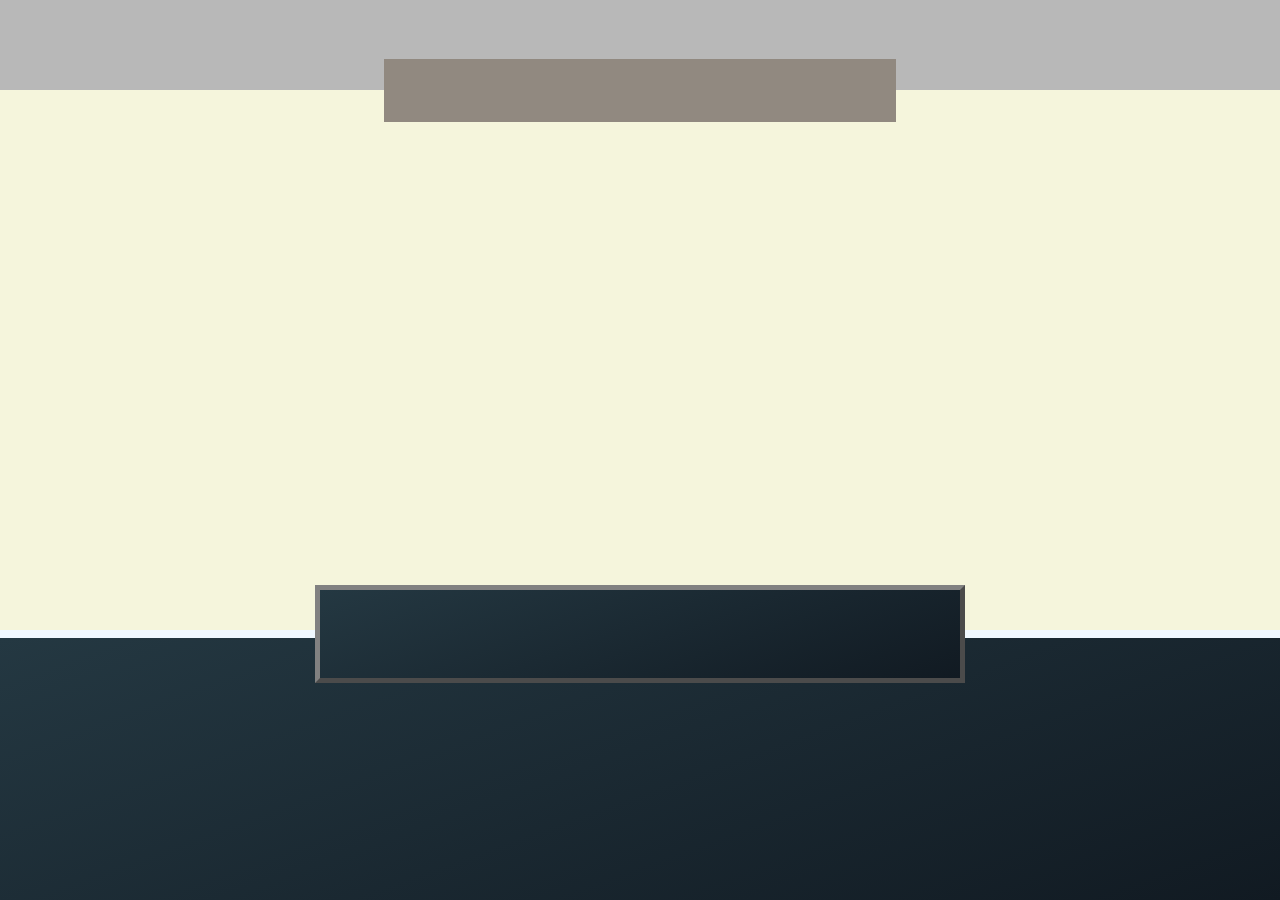
<file: websites/Project01/index.html>
<!DOCTYPE html>
<html lang="en">
<head>
    <meta charset="UTF-8">
    <meta http-equiv="X-UA-Compatible" content="IE=edge">
    <meta name="viewport" content="width=device-width, initial-scale=1.0">
    <link rel="stylesheet" href="style.css">
    <title>Document</title>
</head>
<body>
    <header>
        <div class="headerCenter">

        </div>
    </header>
    <div class="main">
        <div class="mainUp">
            
        </div>
        <div class="mainDown">
            <div class="downCenter">

            </div>
            <div class="downInfo">
                <div class="info01">

                </div>
                <div class="info02">
                    
                </div>
                <div class="info03">
                    
                </div>
            </div>
        </div>
    </div>
</body>
</html>
</file>
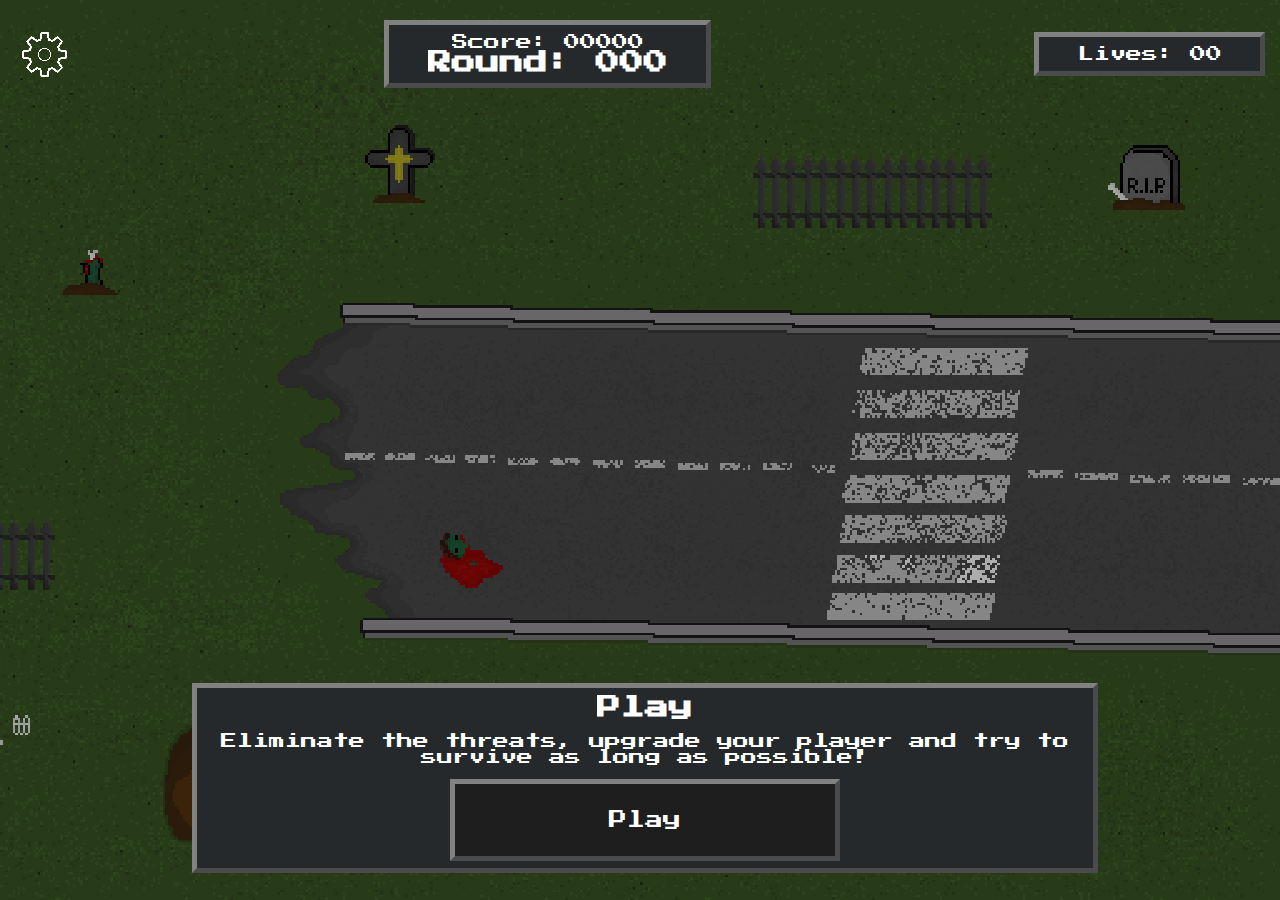
<file: websites/Project01/Level/index.html>
<!DOCTYPE html>
<html lang="en">
  <head>
    <meta charset="UTF-8">
    <meta http-equiv="X-UA-Compatible" content="IE=edge">
    <link rel="stylesheet" type="text/css" href="style.css">
    <link rel="icon" type="image/x-icon" href="../images/Favicon.png">
    <!-- FONT -->
    <link rel="preconnect" href="https://fonts.googleapis.com">
    <link rel="preconnect" href="https://fonts.gstatic.com" crossorigin>
    <link href="https://fonts.googleapis.com/css2?family=Press+Start+2P&display=swap" rel="stylesheet">
    <title>Nightfall</title>
  </head>
  <body>
    <canvas id="canvasElement"></canvas>
    <div class="UI">
      <div class="uiTop">
        <input id="btnSettings" type="image" src="../images/Settings.png">
        <div class="uiTopCenter">
          <p id="uiScore">Score: 00000</p> 
          <h2 id="uiRound">Round: 000</h2>
        </div>
        <p id="uiLives">Lives: 00</p>
      </div>
      <div class="uiCenter">
        <h2 id="centerTitle">Settings</h2>
        <div class="Settings">
          <input id="set01" type="submit" name="button" value="Continue"/>
          <input id="set02" type="submit" name="button" value="Restart"/>
          <input id="set03" type="submit" name="button" value="Homepage" onclick="window.location.href='../Main/index.html'"/>
          <p id="Highscore">Highscore: 0</p>
        </div>
        <div class="Shop">
          <p>Select one of the three Upgrades:</p>
          <div class = "upgrades">
            <div class="Buy1">
              <img id="Buy1Img" src="../images/Sprites/upgrades/Upgrades0.png">
              <div>
                <p id="buy1">---</p>
              </div>    
            </div>
            <div class="Buy2">
              <img id="Buy2Img" src="../images/Sprites/upgrades/Upgrades1.png">
              <div>
                <p id="buy2">---</p>
              </div>      
            </div>
            <div class="Buy3">
              <img id="Buy3Img" src="../images/Sprites/upgrades/Upgrades2.png">
              <div>
                <p id="buy3">---</p>
              </div> 
            </div>
          </div>
        </div>
      </div>
      <div class="btnMobile">
        <input id="btnUp" type="submit" name="button" value="/\"/>
        <div>
          <input id="btnLeft" type="submit" name="button" value="<"/>
          <input id="btnRight" type="submit" name="button" value=">"/>
        </div>
        <input id="btnDown" type="submit" name="button" value="\/"/>
      </div>
      <div class="uiDown">
        <h2 id="play">Play</h2>
        <p id="uiEndScore">Eliminate the threats, upgrade your player and try to survive as long as possible!</p>
        <p id="HighscoreEndScreen">NEW HIGHSCORE</p>
        <input id="buttonPlay" type="submit" name="button" value="Play"/>
      </div>
    </div>
    <script src="player.js"></script>
  </body>
</html>
</file>
<file: websites/Project01/style.css>
* {
    margin: 0;
}

header{
    background-color: rgb(184, 184, 184);
    height: 10vh;
    display: flex;
    justify-content: center;
}
.headerCenter {
    background-color: rgb(145, 137, 128);
    position: absolute;
    width: 40vw;
    height: 7vh;
    margin-top: 6.5vh;
    z-index: 2;
}



.mainUp {
    background-color: beige;
    height: 60vh;
}

.mainDown {
    background-color: aliceblue;
    height: 30vh;
    display: flex;
    align-items: center;
    flex-direction: column;
    bottom: 0;
}
.downCenter {
    background: linear-gradient(-20deg, rgb(17, 26, 34) 0%, rgb(36, 56, 66) 100%);
    border: solid 5px rgb(75, 75, 75);
    border-top: solid 5px rgb(129, 129, 129);
    border-left: solid 5px rgb(129, 129, 129);
    width: 50vw;
    height: 10vh;
    margin-top: -5vh;
    z-index: 2;
}
.downInfo {
    background: linear-gradient(-20deg, rgb(17, 26, 34) 0%, rgb(36, 56, 66) 100%);
    width: 100vw;
    height: 30vh;
    margin-top: -5vh;
}
</file>
<file: websites/Project01/Level/style.css>
* {
	margin: 0;
	padding: 0;
	overflow: hidden;
	/* font-family: -apple-system, BlinkMacSystemFont, 'Segoe UI', Roboto, Oxygen, Ubuntu, Cantarell, 'Open Sans', 'Helvetica Neue', sans-serif; */
	font-family: 'Press Start 2P', cursive;
	text-decoration: none;
    color: white;
}


p {
	max-width: 95vw;
}
canvas {
	position: absolute;
	top: 0;
	left: 0;
	background: url(../images/Sprites/Background/backgroundMobile.png);
	background-repeat: no-repeat;
	background-size: cover;
	background-position-x: right;
	background-position-y: bottom;
}
body{
	overflow-x: hidden;
	position: relative;
	height: 100vh;
	width: 100vw;
	image-rendering: pixelated;
	user-select: none;
}

img{
	width: 8vw;
	height: 10vh;
}

input{
	color: white;
	padding: 1vw 1vh;
}




#set01, #set02, #set03 {
	background: rgb(30, 30, 30);
	border: solid 5px rgb(75, 75, 75);
    border-top: solid 5px rgb(129, 129, 129);
    border-left: solid 5px rgb(129, 129, 129);
}

#set01:hover, #set02:hover, #set03:hover {
	background: rgb(50, 50, 50);
}

.ui{
	display: flex;
	align-items: center;
	flex-direction: column;
}

.uiTop{
	position: relative;
	z-index: 100;

	top: 0;
	width: 100vw;
	height: fit-content;
	left: 0;

	display: flex;
	align-items: center;
	justify-content: space-between;
}

.uiTop>p,.uiTop>a{
    background: rgb(30, 30, 30);
	padding: 1vh 3vw;
	margin: 20px 15px;
}

.uiTopCenter{
	background: rgb(38, 41, 43);
	border: solid 5px rgb(75, 75, 75);
    border-top: solid 5px rgb(129, 129, 129);
    border-left: solid 5px rgb(129, 129, 129);
	padding: 1vh 3vw;
	margin: 20px 15px;
	display: flex;
	align-items: center;
	flex-direction: column;
}

.uiDown{
    background: rgb(38, 41, 43);
	border: solid 5px rgb(75, 75, 75);
    border-top: solid 5px rgb(129, 129, 129);
    border-left: solid 5px rgb(129, 129, 129);
	position: absolute;
	z-index: 100;

	bottom: 3vh;
	width: 70vw;
	margin-left: 15vw;
	height: 20vh;
	left: 0;


	display: flex;
	align-items: center;
	text-align: center;
	flex-direction: column;
	justify-content: space-around;
	transition-duration: 1s;
}

#uiLives{
	background: rgb(38, 41, 43);
	border: solid 5px rgb(75, 75, 75);
    border-top: solid 5px rgb(129, 129, 129);
    border-left: solid 5px rgb(129, 129, 129);
	transform-origin: right;
	transition-duration: 1s;
}

#buttonPlay{
	background: rgb(30, 30, 30);
    border: solid 5px rgb(75, 75, 75);
    border-top: solid 5px rgb(129, 129, 129);
    border-left: solid 5px rgb(129, 129, 129);
	font-size: 2vh;
	padding: 3vh 12vw;
}

#HighscoreEndScreen{
	display: none;
	position: absolute;
	font-size: 1.5vh;
	transform: rotate(5deg) translate(10vw,1vh);
}

#buttonPlay:hover {
	background: rgb(50, 50, 50);
}

.uiDown:nth-child(1){
	background-color: wheat;
}

.uiCenter{
    background: rgb(38, 41, 43);
	border: solid 5px rgb(75, 75, 75);
    border-top: solid 5px rgb(129, 129, 129);
    border-left: solid 5px rgb(129, 129, 129);
	position: absolute;
	z-index: 100;

	margin-top: 10vh;
	margin-left: 110vw;
	padding-bottom: 1vh;

	width: 70vw;
	height: fit-content;


	display: flex;
	align-items: center;
	flex-direction: column;
	justify-content: flex-start;
	transition-duration: 1s;
}

.Shop{
	display: none;
	height: 50vh;
	width: 60vw;
	margin-top: 1vh;
	overflow:visible;
	align-items: center;
	flex-direction: column;
	justify-content: space-around;
}

.upgrades{
	background: rgb(38, 41, 43);
	display: flex;
	height: 40vh;
	gap: 1vh;
	align-items: center;
	flex-direction: column;
	overflow: visible;
}

.Settings{
    background: rgb(38, 41, 43);
	z-index: 100;

	width: fit-content;
	padding-left: 5px;
	padding-right: 5px;

	display: flex;
	align-items: center;
	flex-direction: column;
	justify-content: space-around;
	transition-duration: 1s;
	overflow: visible;
}


.Buy1,.Buy2,.Buy3{
	height: 25vh;
	width: 50vw;
	padding: 0vh 1vw;
	display: flex;
	align-items: center;
	flex-direction: column;
	justify-content: space-around;
	border-radius: 1vh;
	background-color: rgba(0, 0, 0, 0.24);
	transition-duration: .5s;
}

.Buy2{
	margin: 0vh 1.5vw;
}

.Buy1:hover,.Buy2:hover,.Buy3:hover{
	transform: scale(1.1,1.1);
}

.btnMobile{
	position: absolute;
	z-index: 100;

	width: 50vw;
	height: 20vh;

	top: 75vh;
	left: 25vw;

	display:none;
	align-items: center;
	flex-direction: column;
	justify-content: space-around;
}

#btnUp,#btnLeft,#btnDown,#btnRight {
	background: rgb(38, 41, 43);
    border: solid 5px rgb(75, 75, 75);
    border-top: solid 5px rgb(129, 129, 129);
    border-left: solid 5px rgb(129, 129, 129);
	width: 20vw;
	height: 6vh;
}

#btnSettings{
	background-color: transparent;
	width: 6vw;
	aspect-ratio: 1/1;
	margin-left: 1vw;
}

#Buy1Img,#Buy2Img,#Buy3Img{
	aspect-ratio: 1/1;
	width: auto;
	height: 10vh;
}

.uiCenter>h2{
	font-size: 2vh;
	margin-top: 1.5vh;
}

.Settings>input{
	font-size: 2vh;
	width: 60vw;
	height: 6vh;
	margin-top: 2vh;
}

#Highscore{
	margin-top: 1vh;
}

@media only screen and (min-width: 768px)  and (orientation: landscape) and (min-aspect-ratio: 3/6){
	canvas{
		background-color: black;
		background: url(../images/Sprites/Background/background.png);
		background-repeat: no-repeat;
		background-size: cover;
		background-position-x: right;
	}
	#btnSettings{
		aspect-ratio: 1/1;
		height: 5vh;
		width: fit-content;
	}
	.Settings{
		width: 20vw;
	}
	.upgrades{
		display: flex;
		height: 40vh;
		width: 60vw;
		align-items: center;
		flex-direction: row;
	}
	.Buy1,.Buy2,.Buy3{
		width: 17vw;
	}
	#Buy1Img,#Buy2Img,#Buy3Img{
		aspect-ratio: 1/1;
		width: auto;
		height: 15vh;
	}
	#HighscoreEndScreen{
		position: absolute;
		font-size: 2vh;
		transform: rotate(5deg) translate(10vw,0vh);
	}
}
</file>
